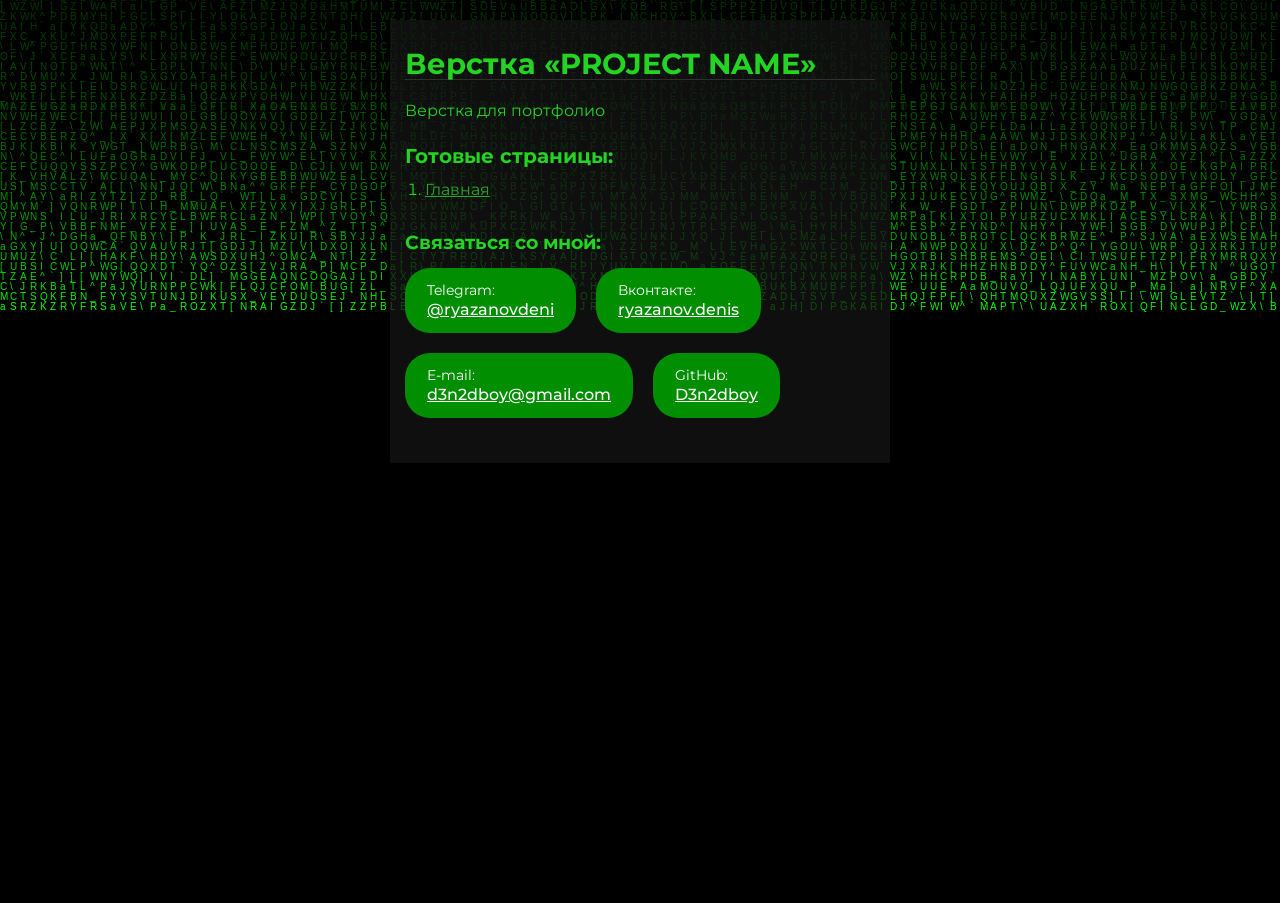
<file: index.html>
<!DOCTYPE html>
<html lang="ru">

<head>
    <meta charset="UTF-8">
    <meta name="viewport" content="width=device-width, initial-scale=1.0">
    <title>Верстка «NEW PROJECT NAME»</title>
</head>

<body>
    <canvas id="q"></canvas>

    <div class="rootpage">
        <h1>Верстка «PROJECT NAME»</h1>
        <div class="rootpage__info">
            Верстка для портфолио
        </div>
        <h2>Готовые страницы:</h2>
        <ol class="rootpage__list">
            <li><a target="_blank" href="home.html">Главная</a></li>
        </ol>

        <div class="rootpage__feedback">
            <h3 class="rootpage__feedback-title">Cвязаться со мной:</h3>

            <div class="rootpage__feedback-items">
                <div class="rootpage__feedback-item">
                    <div class="rootpage__feedback-label">Telegram:</div>
                    <a href="https://t.me/ryazanovdeni" class="rootpage__feedback-link">@ryazanovdeni</a>
                </div>
                <div class="rootpage__feedback-item">
                    <div class="rootpage__feedback-label">Вконтакте:</div>
                    <a href="https://vk.com/ryazanov.denis" class="rootpage__feedback-link">ryazanov.denis</a>
                </div>
                <div class="rootpage__feedback-item">
                    <div class="rootpage__feedback-label">E-mail:</div>
                    <a href="mailto:d3n2dboy@gmail.com" class="rootpage__feedback-link">d3n2dboy@gmail.com</a>
                </div>
                <div class="rootpage__feedback-item">
                    <div class="rootpage__feedback-label">GitHub:</div>
                    <a href="https://github.com/D3n2dboy" class="rootpage__feedback-link">D3n2dboy</a>
                </div>
            </div>
        </div>
    </div>

</body>
<style>
    @charset "UTF-8";
    @import url("https://fonts.googleapis.com/css?family=Montserrat:regular,700&display=swap");

    *,
    *::before,
    *::after {
        padding: 0px;
        margin: 0px;
        border: 0px;
        box-sizing: border-box;
    }

    html,
    body {
        height: 100%;
        margin: 0;
        padding: 0;
        min-width: 320px;
        width: 100%;
        color: rgb(35, 212, 35);
        background-color: #000000;
    }

    body {
        font-family: Montserrat;
        font-size: 100%;
        line-height: 1;
        font-size: 1rem;
    }

    canvas {
        width: 100%;
        height: 100%;
    }

    a {
        text-decoration: underline;
        color: rgb(42, 165, 42);

    }

    a:visited {
        text-decoration: underline;
        color: rgb(42, 165, 42);

    }

    a:hover {
        text-decoration: none;
        color: rgb(18, 223, 18);

    }

    ul li {
        list-style: none;
    }

    img {
        vertical-align: top;
    }

    .wrapper {
        /*overflow: auto;*/
    }

    .rootpage {
        margin: 0 auto;
        width: 100%;
        max-width: 500px;
        margin-top: 20px;
        /*border-radius: 7px;*/
        display: flex;
        flex-direction: column;
        padding: 30px 15px;
        /*border-style: dashed;*/
        background-color: rgba(20, 20, 20, 0.753);
        position: absolute;
        top: 0;
        left: 50%;
        transform: translateX(-50%);
    }

    h1 {
        font-size: 1.8rem;
        margin: 0px 0px 1.25rem 0px;
        border-bottom: 1px solid rgb(48, 48, 48);
    }

    @media (max-width: 767px) {
        h1 {
            font-size: 1.85rem;
            margin: 0px 0px 1.25rem 0px;
        }
    }

    h2 {
        font-size: 1.25rem;
        margin: 0px 0px 1rem 0px;
    }

    @media (max-width: 767px) {
        h2 {
            font-size: 1.125rem;
            margin: 0px 0px 1rem 0px;
        }
    }

    .rootpage__info {
        line-height: 140%;
        margin: 0px 0px 1.5rem 0px;
    }

    .rootpage__list {
        margin: 0px 0px 2.25rem 1.25rem;
    }

    .rootpage__list li:not(:last-child) {
        margin: 0px 0px 15px 0px;
    }

    .rootpage__feedback {}

    .rootpage__feedback-title {
        margin-bottom: 15px;
    }

    .rootpage__feedback-items {
        display: flex;
        flex-wrap: wrap;
        gap: 20px;
        margin-bottom: 15px;
    }

    .rootpage__feedback-item {
        padding: 15px 22px;
        color: #ffffff;
        background-color: rgb(1, 143, 1);
        border-radius: 25px;
    }

    .rootpage__feedback-item a {
        color: #ffffff;
    }

    .rootpage__feedback-label {
        margin-bottom: 5px;
        font-size: 14px;
    }

    .rootpage__feedback-link {
        font-weight: 500;
    }
</style>

<script type="text/javascript">
    var s = window.screen;  //Переменная для выясняющая размер вашего экрана 
    console.log(s);
    var width = q.width = s.availWidth;
    var height = q.height = s.availHeight;
    var letters = Array(256).join(1).split('');

    var draw = function () {
        q.getContext('2d').fillStyle = 'rgba(0,0,0,.05)'; //Тут цвет фона
        q.getContext('2d').fillRect(0, 0, width, height);
        q.getContext('2d').fillStyle = '#0F0'; //Тут цвет букв
        letters.map(function (y_pos, index) {
            text = String.fromCharCode(65 + Math.random() * 33);
            x_pos = index * 10;
            q.getContext('2d').fillText(text, x_pos, y_pos);
            letters[index] = (y_pos > 758 + Math.random() * 1e4) ? 0 : y_pos + 10;
        });
    };
    setInterval(draw, 53);
</script>

</html>
</file>
